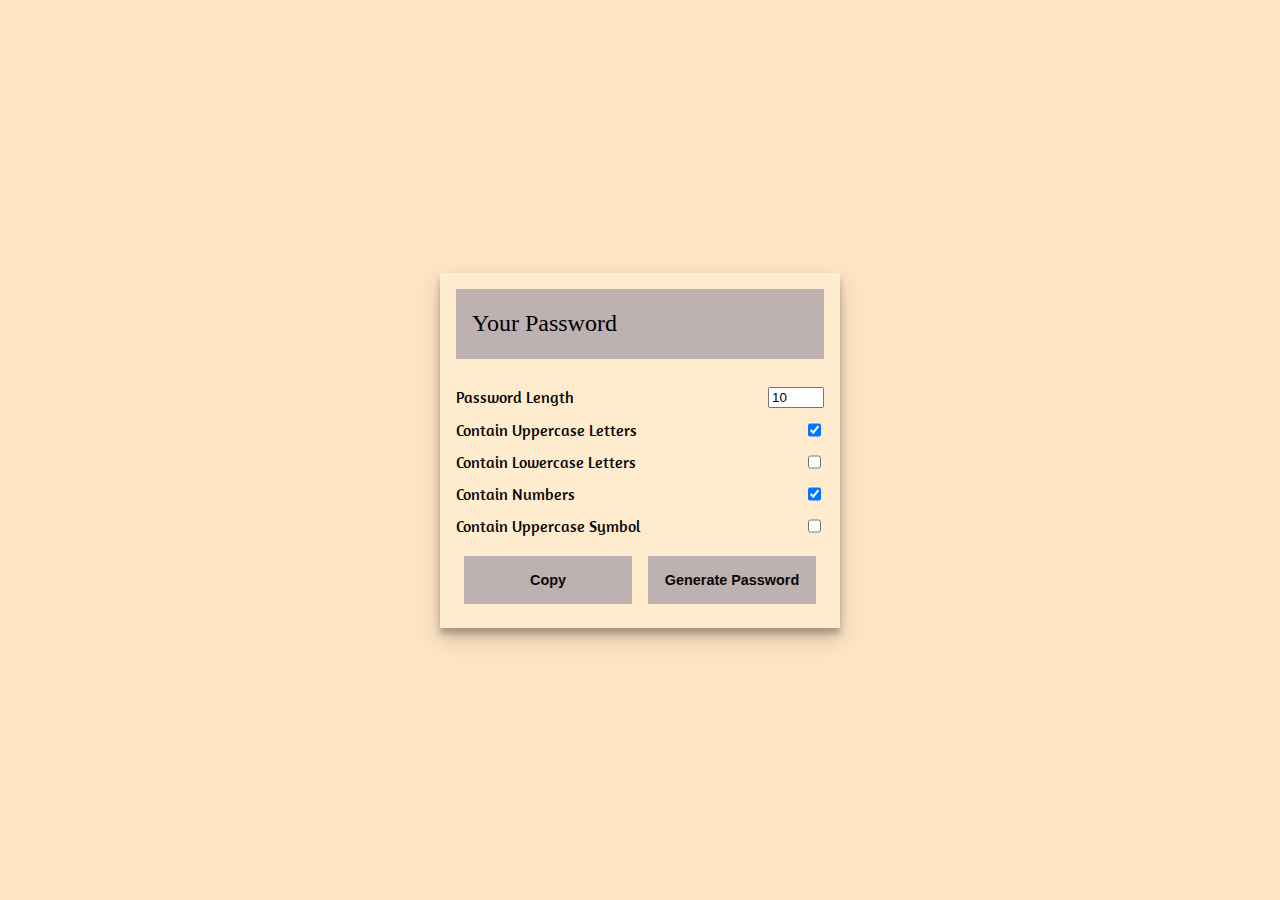
<file: index.html>
<!DOCTYPE html>
<html lang="en">
<head>
    <meta charset="UTF-8">
    <meta http-equiv="X-UA-Compatible" content="IE=edge">
    <meta name="viewport" content="width=device-width, initial-scale=1.0">
    <title>Password Generator</title>
    <link rel="stylesheet" href="index.css">
</head>
<body>
    <div class="pw-container">
        <div class="pw-header">
            <div class="pw">
                <span id="pw">Your Password</span>   
            </div>
        </div>

        <div class="pw-body">

            <div class="form-control">
                <label for="length">Password Length</label>
                <input type="number" id="len" value="10" min="8" max="30">
            </div>
            <div class="form-control">
                <label for="upper">Contain Uppercase Letters</label>
                <input id="upper" type="checkbox" checked>
            </div>
            <div class="form-control">
                <label for="lower">Contain Lowercase Letters</label>
                <input id="lower" type="checkbox">
            </div>
            <div class="form-control">
                <label for="number">Contain Numbers</label>
                <input id="number" type="checkbox" checked>
            </div>
            <div class="form-control">
                <label for="Symbol">Contain Uppercase Symbol</label>
                <input id="symbol" type="checkbox">
            </div>

            <div class="btn">

            <button id="copy" class="generate">Copy</button>
            
            <button class="generate" id="generate">Generate Password</button>
        </div>

        </div>
    </div>


    <script src="index.js"></script>
</body>
</html>
</file>
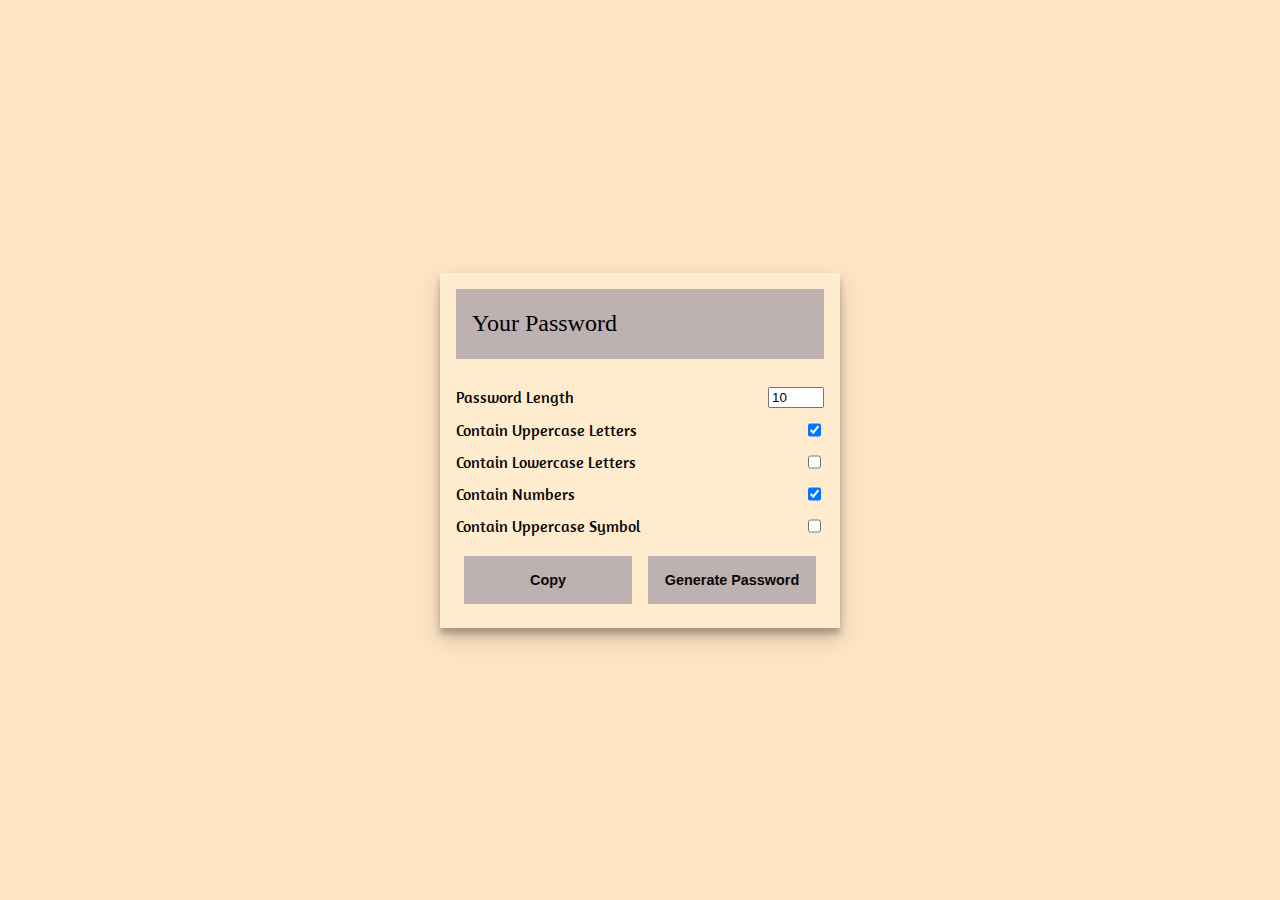
<file: indext.html>
<!DOCTYPE html>
<html lang="en">
<head>
    <meta charset="UTF-8">
    <meta http-equiv="X-UA-Compatible" content="IE=edge">
    <meta name="viewport" content="width=device-width, initial-scale=1.0">
    <title>Password Generator</title>
    <link rel="stylesheet" href="index.css">
</head>
<body>
    <div class="pw-container">
        <div class="pw-header">
            <div class="pw">
                <span id="pw">Your Password</span>   
            </div>
        </div>

        <div class="pw-body">

            <div class="form-control">
                <label for="length">Password Length</label>
                <input type="number" id="len" value="10" min="8" max="30">
            </div>
            <div class="form-control">
                <label for="upper">Contain Uppercase Letters</label>
                <input id="upper" type="checkbox" checked>
            </div>
            <div class="form-control">
                <label for="lower">Contain Lowercase Letters</label>
                <input id="lower" type="checkbox">
            </div>
            <div class="form-control">
                <label for="number">Contain Numbers</label>
                <input id="number" type="checkbox" checked>
            </div>
            <div class="form-control">
                <label for="Symbol">Contain Uppercase Symbol</label>
                <input id="symbol" type="checkbox">
            </div>

            <div class="btn">

            <button id="copy" class="generate">Copy</button>
            
            <button class="generate" id="generate">Generate Password</button>
        </div>

        </div>
    </div>


    <script src="index.js"></script>
</body>
</html>
</file>
<file: index.css>
@import url('https://fonts.googleapis.com/css2?family=Amaranth&family=Paytone+One&display=swap');

*{
    box-sizing: border-box;
}

body{
    margin: 0;
    background-color: bisque;
    color: #000;
    display: flex;
    align-items: center;
    justify-content: center;
    min-height: 100vh;
}
.pw-container{
    width: 400px;
    background-color: blanchedalmond;
    box-shadow: rgba(0, 0, 0, 0.19) 0px 10px 20px, rgba(0, 0, 0, 0.23) 0px 6px 6px;

}
.pw-header{
    padding: 1rem;
}
.pw{
    width: 100%;
    height: 70px;
    background-color: rgb(189, 177, 177);
    display: flex;
    align-items: center;
    position: relative;
    font-size: 1.5rem;
    padding: 1rem;
    color: black;
}
.pw-body{
    padding: 0 1rem 1rem;
    font-family: 'Amaranth', sans-serif;
}
.form-control{
    color: rgb(8, 8, 8);
    display: flex;
    justify-content: space-between;
    margin: 0.75rem 0;
    
}
.generate{
    background-color: rgb(189, 177, 177);
    color: rgb(8, 8, 8);
    font-weight: bold;
    padding:1rem;
    font-size: .9rem;
    margin-top: 1rem;
    border: none;
    width: 50%;
    cursor: pointer;
    right: 0;
    margin: 0.5rem;
}

.btn{
    display: flex;
    justify-content: space-between;

}
.generate:hover{
    background-color: rgb(8, 8, 8);
    color: rgb(241, 232, 232);
}
</file>
